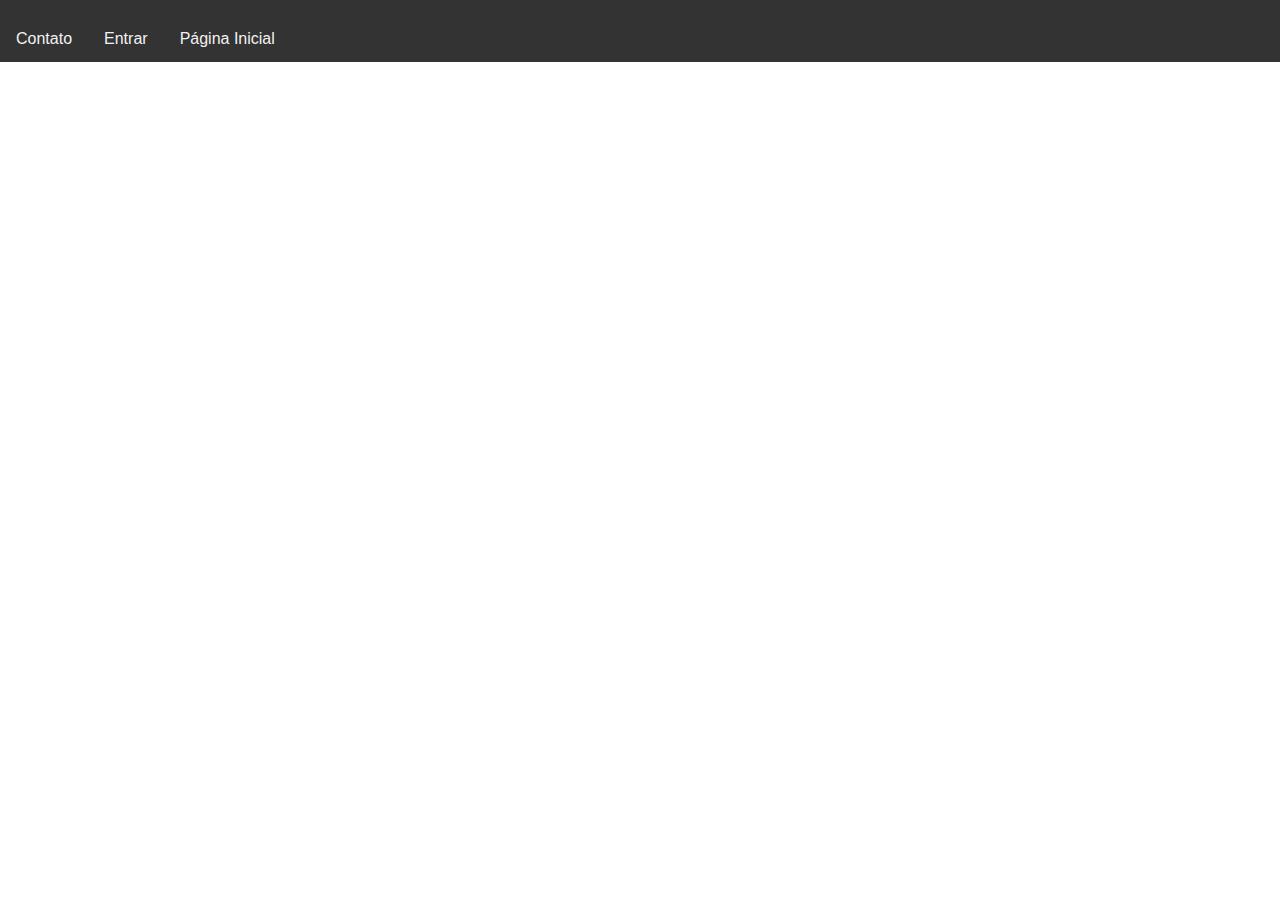
<file: Menu.html>
<!DOCTYPE html>
<html lang="en">

<head>
	<meta charset="utf-8">

	<!-- Always force latest IE rendering engine (even in intranet) & Chrome Frame
		Remove this if you use the .htaccess -->
	<meta http-equiv="X-UA-Compatible" content="IE=edge,chrome=1">

	<title>IFSP - Cursos</title>
	<meta name="description" content="">
	<meta name="author" content="Aluno">

	<meta name="viewport" content="width=device-width; initial-scale=1.0">

	<!-- Replace favicon.ico & apple-touch-icon.png in the root of your domain and delete these references -->
	<link rel="shortcut icon" href="1023BandeiraBr.ico">
	<link rel="apple-touch-icon" href="/BandeiraBr.png">
	<link rel='stylesheet' type='text/css' href="modelo.css" />
</head>

<body>
    	<nav class = "topnav">
                <p>
                    
                    <a href="contato.html" target="blanck">Contato</a>
                    <a href="login.html" target="blanck">Entrar</a>
                    <a href="index.html" target="blanck">Página Inicial</a>
                </p>
        </nav>
</body>




</html>
</file>
<file: modelo.css>
.yellow{
    background-color: rgb(231, 230, 230);
}

.right {
    text-align: right;
}  

.center {
    text-align: center;
    width: 100%;
}

/* unvisited link */
a:link {
    color: rgb(0, 183, 255);
}
  
  /* visited link */
a:visited {
    color: rgb(111, 0, 255);
}
  
  /* mouse over link */
a:hover {
    color: #FF00FF;
}
  
  /* selected link */
a:active {
    color: #0000FF;
}

.green {
    background-color: #4CAF50; /* Green */
    border: none;
    color: white;
    padding: 15px 32px;
    text-align: center;
    text-decoration: none;
    display: inline-block;
    font-size: 15px;
    border-radius: 4px;
    width: 40%;
  }

  .blue {
    background-color: rgb(41, 52, 150);
    border: none;
    color: white;
    padding: 15px 32px;
    text-align: center;
    text-decoration: none;
    display: inline-block;
    font-size: 15px;
    border-radius: 4px;
    width: 30%;
    
  }

  .green:hover {
    background-color: rgb(76, 175, 162); /* Green */
    color: white;
  }

  .blue:hover {
    background-color: rgb(76, 127, 175); 
    color: white;
  }
body{
    margin: 0;
    font-family: Arial, Helvetica, sans-serif;
}

  /* The navbar container */
.topnav {

    overflow: hidden;
    background-color: #333;
  }
  
  /* Navbar links */
.topnav a {
    float: left;
    display: block;
    color: #f2f2f2;
    text-align: center;
    padding: 14px 16px;
    text-decoration: none;
}
  
  /* Links - change color on hover */
.topnav a:hover {
    background-color: #ddd;
    color: black;
}
  

#imagem{
    background-color: rgb(19, 141, 23);
    position: absolute; 
    top: 62px;
    width: 100%;
}

.footer {
    margin-top: 330px;
    padding: 30px;
    left: 0;
    bottom: 0;
    width: 96%;
    background-color: rgb(19, 141, 23);
    color: white;
    text-align: center;
  }

  .caixa{
      margin-left: 25%;
      margin-right: 20%;
      margin-top: 6%;
      text-align: center;
      background-color: rgb(255, 255, 255);
      padding: 50px;
      width: 40%;
      border-radius: 30px;
  }


  .caixaContato{
    margin-left: 25%;
    margin-right: 20%;
    margin-top: 6%;
    
    background-color: rgb(255, 255, 255);
    padding: 90px;
    width: 40%;
    border-radius: 30px;
}
</file>
